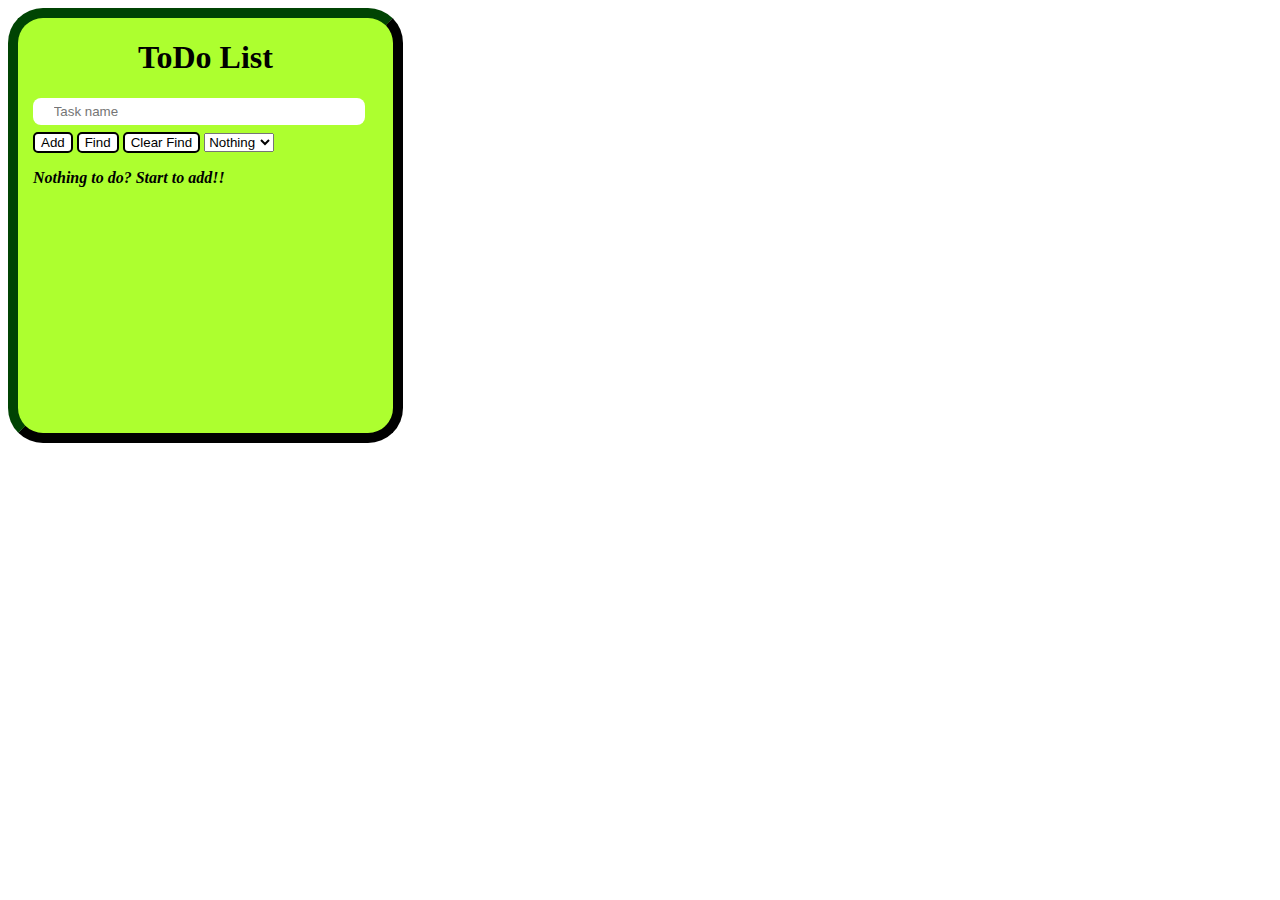
<file: index.html>
<!DOCTYPE html>
<html lang="en">

    <head>
        <meta charset="UTF-8">
        <meta name="viewport" content="width=device-width, initial-scale=1.0">
        <title>ToDo List JS</title>
        <link rel="stylesheet" href="./style.css">
    </head>

    <body onload="printTaskList(tasks)">

        <div class="container">
            <h1>ToDo List</h1>
            <input type="text" id="input" placeholder="Task name" onkeypress="handleEnter(event)" />
            <div class="buttons">
                <input type="button" class="button" onclick="newTask()" value="Add" />
                <input type="button" class="button" onclick="findTask()" value="Find" />
                <input type="button" class="button" onclick="printTaskList(tasks)" value="Clear Find" />
                <select onchange="filterPriority()" id="priorityFilter">
                    <option value="nothing">Nothing</option>
                    <option value="low">Low</option>
                    <option value="medium">Medium</option>
                    <option value="high">High</option>
                </select>
            </div>   
    
            <div class="listContent">
                <ul id="task-list"></ul>
            </div>
        </div>

        <script type="text/javascript" src="main2.js"></script>
        
    </body>

</html>
</file>
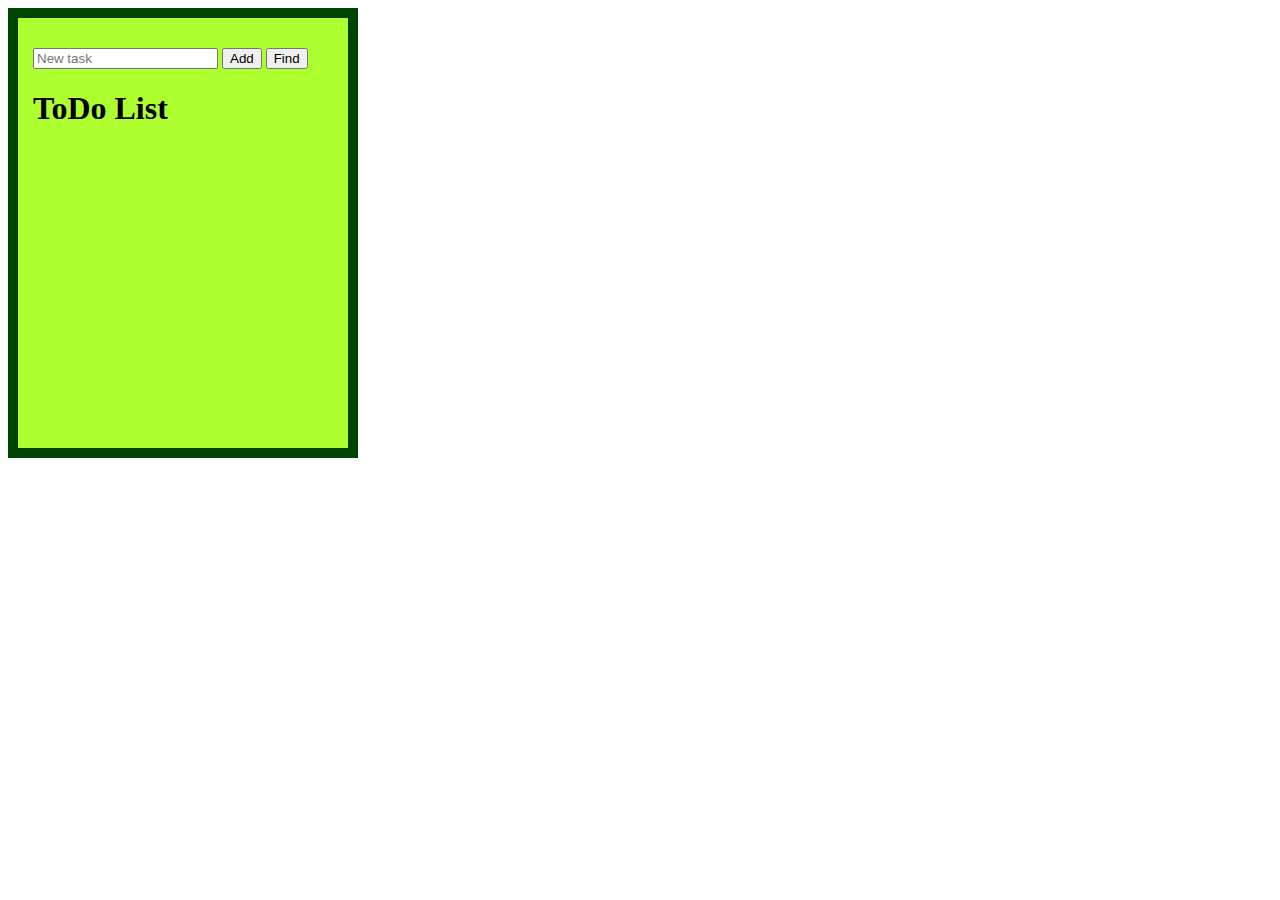
<file: ToDoList.html>
<!DOCTYPE html>
<html lang="en">
<head>
    <meta charset="UTF-8">
    <meta name="viewport" content="width=device-width, initial-scale=1.0">
    <title>ToDo List JS</title>
    <script>
        var tasks = [];
        var notFiltered = [];

        function newTask() {
            var input = document.getElementById('input');
            if (input.value.trim().length > 0) {
                tasks.push({ title: input.value, checked: false });
                printTaskList();
            }
            input.value = '';
        }

        function findTask(){
            var input = document.getElementById('input');
            var filtered = [];
            notFiltered = tasks;
            for (var i = 0; i < tasks.length; i++) {
                if (tasks[i].title===input.value) {
                    filtered.push(tasks[i]);
                };
            };
            tasks = filtered;
            printTaskList();
        }

        function printTaskList() {
            var taskList = document.getElementById('task-list');
            var html = "";

            for (var i = 0; i < tasks.length; i++) {
                var liClass = tasks[i].checked === true ? 'task checked' : 'task';
                html = html + '<li class="' + liClass + '">' + printCheckbox(i) + tasks[i].title +printDeleteBotton(i)+'</li>';               
            }
            taskList.innerHTML = html;
        }

        //CheckBox

        function printCheckbox(i) {
            var checked = tasks[i].checked == true ? 'checked' : ''
            return '<input type="checkbox" onchange="checkTask(' + i + ')" ' + checked + ' >'
        }

        function checkTask(i) {
            if (tasks[i].checked === true) {
                tasks[i].checked = false
            } else {
                tasks[i].checked = true
            }
            
            //tasks[i].checked = tasks[i].checked === true ? false : true
            //tasks[i].checked = !tasks[i].checked
            printTaskList();
        }

        //Delete botton

        function printDeleteBotton(i){
            return '<input type="button" onclick="deleteTask('+i+')" class="delete" value="Delete"/>'
        }

        function deleteTask(i) {
            tasks.splice(i,1);
            printTaskList();
        }


    </script>
    <style type="text/css">
    input{
        margin-top: 5%;
    }
    input.delete{
        position: absolute;
        margin-top: 9px;
        right: 49px;
    }
    div.app{
        position: relative;
        background-color:greenyellow;
        width: 300px;
        min-height: 400px;
        padding: 15px;
        border-style: solid;
        border-width: 10px;
        border-color: rgb(0, 68, 3);
    }
    li{
        list-style-type: none;
    }
    li.checked {
        text-decoration: line-through;
        color: #555;
        font-style: italic;
    }
    </style>
</head>
<body onload="printTaskList()">
    <div class = "app">
        <input type="text" id="input" placeholder="New task"/>
        <input type="button" onclick="newTask()" value="Add"/>
        <input type="button" onclick="findTask()" value="Find"/>
        <div>
            <h1>ToDo List</h1>
            <ul id="task-list"></ul>
        </div>
    </div>
</body>
</html>
</file>
<file: style.css>
body{
    font-weight: bold;
}
p.alertText{
    font-style: italic;
}
input.delete{
    color: white;
    position: absolute;
    padding: 6px 10px;
    margin-top: -4px;
    right: 54px;
    background-color: rgb(223, 18, 18);
    border: 1.5px solid;
    border-color: black;
    border-radius: 50%;
}
.button{
    background: white;
    border-radius: 5px;
    border: solid;
    border-width: 2px;
}

#input{
    padding-right: 39%;
    padding-left: 6%;
    border-radius: 8px;
    border: none;
    padding-top: 6px;
    padding-bottom: 6px;
    margin-bottom: 2%;
}
select.priority{
    position: absolute;
    right: 98px;
    margin-top: 0px;
}
h1{
    text-align: center;
}
div.container{
    position: relative;
    background-color:greenyellow;
    width: 345px;
    min-height: 400px;
    padding: 15px;
    padding-top: 0px;
    border-style: outset;
    border-width: 10px;
    border-color: rgb(0, 68, 3);
    border-radius: 35px;
}
ul {
    padding: 0;
}
li{
    list-style-type: none;
    padding-top: 15px;
}
li.checked {
    text-decoration: line-through;
    color: #555;
    font-style: italic;
}
</file>
